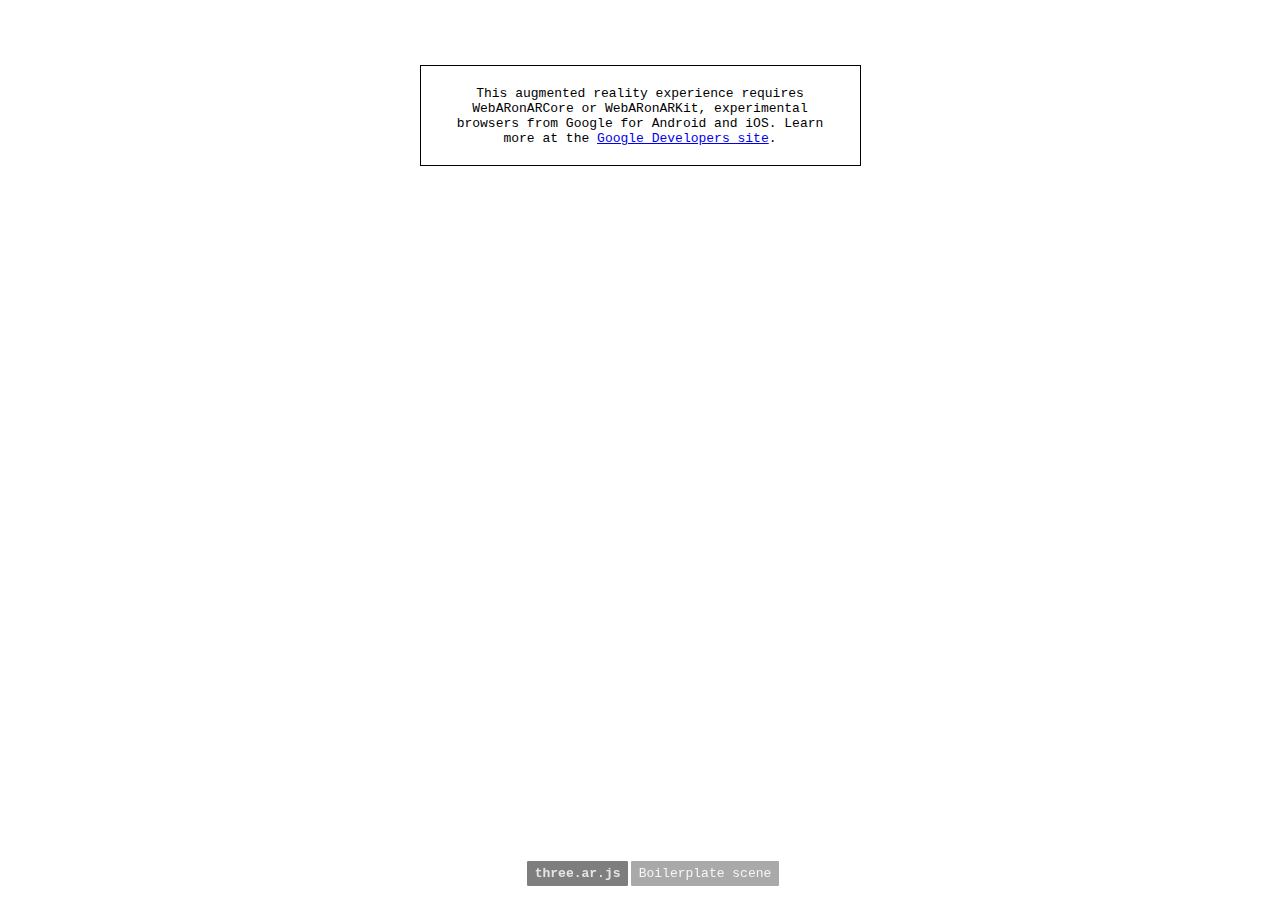
<file: threear/examples/boilerplate.html>
<!--
/*
 * Copyright 2017 Google Inc. All Rights Reserved.
 * Licensed under the Apache License, Version 2.0 (the "License");
 * you may not use this file except in compliance with the License.
 * You may obtain a copy of the License at
 *
 *     http://www.apache.org/licenses/LICENSE-2.0
 *
 * Unless required by applicable law or agreed to in writing, software
 * distributed under the License is distributed on an "AS IS" BASIS,
 * WITHOUT WARRANTIES OR CONDITIONS OF ANY KIND, either express or implied.
 * See the License for the specific language governing permissions and
 * limitations under the License.
 */
-->
<!DOCTYPE html>
<html lang="en">
<head>
  <title>three.ar.js - Boilerplate</title>
  <meta charset="utf-8">
  <meta name="viewport" content="width=device-width, user-scalable=no,
  minimum-scale=1.0, maximum-scale=1.0">
  <style>
    body {
      font-family: monospace;
      margin: 0;
      overflow: hidden;
      position: fixed;
      width: 100%;
      height: 100vh;
      -webkit-user-select: none;
      user-select: none;
    }
    #info {
      position: absolute;
      left: 50%;
      bottom: 0;
      transform: translate(-50%, 0);
      margin: 1em;
      z-index: 10;
      display: block;
      width: 100%;
      line-height: 2em;
      text-align: center;
    }
    #info a, #info .title {
      padding: 0.4em 0.6em;
      border-radius: 0.1em;
    }
    #info a {
      color: rgba(255, 255, 255, 0.8);
      background-color: rgba(40, 40, 40, 0.6);
      font-weight: bold;
      text-decoration: none;
    }
    .title {
      color: rgba(255, 255, 255, 0.9);
      background-color: rgba(40, 40, 40, 0.4);
      margin-left: 0.2em;
    }
    canvas {
      position: absolute;
      top: 0;
      left: 0;
    }
  </style>
</head>
<body>
<div id="info">
    <a href="https://github.com/google-ar/three.ar.js">three.ar.js</a><span class="title">Boilerplate scene</span>
</div>
<script src="../third_party/three.js/three.js"></script>
<script src="../third_party/three.js/VRControls.js"></script>
<script src="../dist/three.ar.js"></script>
<script>

var vrDisplay, vrControls, arView;
var canvas, camera, scene, renderer;
var BOX_DISTANCE = 1.5;
var BOX_SIZE = 0.25;
var BOX_QUANTITY = 6;
var boxesAdded = false;

/**
 * Use the `getARDisplay()` utility to leverage the WebVR API
 * to see if there are any AR-capable WebVR VRDisplays. Returns
 * a valid display if found. Otherwise, display the unsupported
 * browser message.
 */
THREE.ARUtils.getARDisplay().then(function (display) {
  if (display) {
    vrDisplay = display;
    init();
  } else {
    THREE.ARUtils.displayUnsupportedMessage();
  }
});

function init() {
  // Setup the three.js rendering environment
  renderer = new THREE.WebGLRenderer({ alpha: true });
  renderer.setPixelRatio(window.devicePixelRatio);
  renderer.setSize(window.innerWidth, window.innerHeight);
  renderer.autoClear = false;
  canvas = renderer.domElement;
  document.body.appendChild(canvas);
  scene = new THREE.Scene();

  // Creating the ARView, which is the object that handles
  // the rendering of the camera stream behind the three.js
  // scene
  arView = new THREE.ARView(vrDisplay, renderer);

  // The ARPerspectiveCamera is very similar to THREE.PerspectiveCamera,
  // except when using an AR-capable browser, the camera uses
  // the projection matrix provided from the device, so that the
  // perspective camera's depth planes and field of view matches
  // the physical camera on the device.
  camera = new THREE.ARPerspectiveCamera(
    vrDisplay,
    60,
    window.innerWidth / window.innerHeight,
    vrDisplay.depthNear,
    vrDisplay.depthFar
  );

  // VRControls is a utility from three.js that applies the device's
  // orientation/position to the perspective camera, keeping our
  // real world and virtual world in sync.
  vrControls = new THREE.VRControls(camera);

  // Bind our event handlers
  window.addEventListener('resize', onWindowResize, false);

  // Kick off the render loop!
  update();
}

/**
 * The render loop, called once per frame. Handles updating
 * our scene and rendering.
 */
function update() {
  // Clears color from the frame before rendering the camera (arView) or scene.
  renderer.clearColor();

  // Render the device's camera stream on screen first of all.
  // It allows to get the right pose synchronized with the right frame.
  arView.render();

  // Update our camera projection matrix in the event that
  // the near or far planes have updated
  camera.updateProjectionMatrix();

  // Update our perspective camera's positioning
  vrControls.update();

  // If we have not added boxes yet, and we have positional
  // information applied to our camera (it can take a few seconds),
  // and the camera's Y position is not undefined or 0, create boxes
  if (!boxesAdded && !camera.position.y) {
    addBoxes();
  }

  // Render our three.js virtual scene
  renderer.clearDepth();
  renderer.render(scene, camera);

  // Kick off the requestAnimationFrame to call this function
  // on the next frame
  requestAnimationFrame(update);
}

/**
 * On window resize, update the perspective camera's aspect ratio,
 * and call `updateProjectionMatrix` so that we can get the latest
 * projection matrix provided from the device
 */
function onWindowResize () {
  camera.aspect = window.innerWidth / window.innerHeight;
  camera.updateProjectionMatrix();
  renderer.setSize(window.innerWidth, window.innerHeight);
}

/**
 * Once we have position information applied to our camera,
 * create some boxes at the same height as the camera
 */
function addBoxes () {
  // Create some cubes around the origin point
  for (var i = 0; i < BOX_QUANTITY; i++) {
    var angle = Math.PI * 2 * (i / BOX_QUANTITY);
    var geometry = new THREE.BoxGeometry(BOX_SIZE, BOX_SIZE, BOX_SIZE);
    var material = new THREE.MeshNormalMaterial();
    var cube = new THREE.Mesh(geometry, material);
    cube.position.set(Math.cos(angle) * BOX_DISTANCE, camera.position.y - 0.25, Math.sin(angle) * BOX_DISTANCE);
    scene.add(cube);
  }

  // Flip this switch so that we only perform this once
  boxesAdded = true;
}
</script>
</body>
</html>
</file>
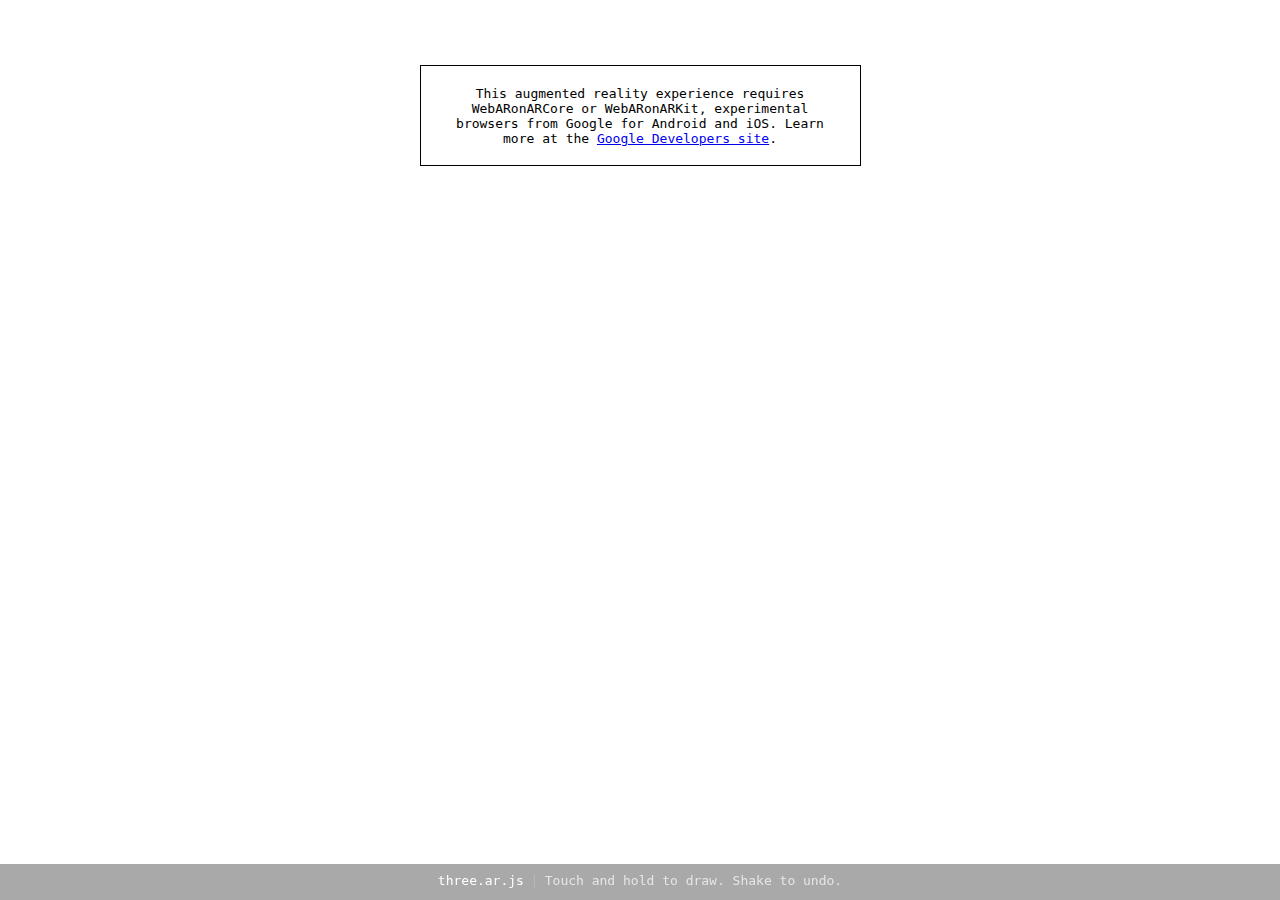
<file: threear/examples/graffiti.html>
<!--
/*
 * Copyright 2017 Google Inc. All Rights Reserved.
 * Licensed under the Apache License, Version 2.0 (the "License");
 * you may not use this file except in compliance with the License.
 * You may obtain a copy of the License at
 *
 *     http://www.apache.org/licenses/LICENSE-2.0
 *
 * Unless required by applicable law or agreed to in writing, software
 * distributed under the License is distributed on an "AS IS" BASIS,
 * WITHOUT WARRANTIES OR CONDITIONS OF ANY KIND, either express or implied.
 * See the License for the specific language governing permissions and
 * limitations under the License.
 */
-->
<!DOCTYPE html>
<html lang="en">
<head>
  <title>three.ar.js - Graffiti</title>
  <meta charset="utf-8">
  <meta name="viewport" content="width=device-width, user-scalable=no,
  minimum-scale=1.0, maximum-scale=1.0">
  <style>
    body {
      font-family: monospace;
      margin: 0;
      overflow: hidden;
      position: fixed;
      width: 100%;
      height: 100vh;
      -webkit-user-select: none;
      user-select: none;
    }
    #info {
      background-color: rgba(40, 40, 40, 0.4);
      bottom: 0;
      box-sizing: border-box;
      color: rgba(255, 255, 255, 0.7);
      left: 50%;
      line-height: 1.3em;
      padding: 0.75em;
      position: absolute;
      text-align: center;
      transform: translate(-50%, 0);
      width: 100%;
      z-index: 10;
    }
    .divider {
      color: rgba(255, 255, 255, 0.2);
      padding: 0 0.5em;
    }
    #info a {
      text-decoration: none;
      color: white;
    }
    canvas {
      position: absolute;
      top: 0;
      left: 0;
    }
  </style>
</head>
<body>
<div id="info">
    <a href="https://github.com/google-ar/three.ar.js">three.ar.js</a><span class="divider">|</span>Touch and hold to draw. Shake to undo.
</div>
<script src="../third_party/three.js/three.js"></script>
<script src="../third_party/three.js/VRControls.js"></script>
<script src="../dist/three.ar.js"></script>
<script id="fragmentShader" type="shader">
precision mediump float;
precision mediump int;

varying vec3 vPosition;
varying vec3 vNormal;
varying vec2 vUv;
varying vec3 vVelocity;

void main()	{
  vec2 uv = vUv;
  uv *= 2.0;
  uv -= 1.0;
  float aa = 1.0 - abs( uv.y );
  aa = smoothstep( 0.0, 0.05, aa );
  gl_FragColor = vec4( vNormal, aa );
}
</script>
<script id="vertexShader" type="shader">
  uniform mat4 modelViewMatrix;
  uniform mat4 projectionMatrix;
  uniform mat3 normalMatrix;

  attribute vec3 position;
  attribute vec3 normal;
  attribute vec2 uv;
  attribute vec3 velocity;

  varying vec3 vPosition;
  varying vec3 vNormal;
  varying vec2 vUv;
  varying vec3 vVelocity;

  void main()
  {
      vPosition = position;
      vNormal = normal;
      vUv = uv;
      vVelocity = velocity;
      gl_Position = projectionMatrix * modelViewMatrix * vec4(position, 1.0);
  }

</script>
<script>

var vrDisplay;
var vrControls;
var arView;

var canvas;
var camera;
var scene;
var renderer;

// Drawing constants.
var MINIMIM_POINT_DISTANCE = 0.001;
var MINIMUM_STROKE_POINTS = 2;
var MINIMUM_BRUSH_POINTS = 2;

var STROKE_DISTANCE = 0.1;
var STROKE_WIDTH_EASING = 0.05;
var STROKE_WIDTH_MINIMUM = 0.00125;
var STROKE_WIDTH_MAXIMUM = 0.1;
var STROKE_WIDTH_MODIFIER = 1.25;

var STROKE_POSITION_EASING = 0.5;
var STROKE_VELOCITY_EASING = 0.5;
var STROKE_ORTHOGONAL_EASING = 0.5;
var STROKE_NORMAL_EASING = 0.95;
var STROKE_NORMAL_QUAT_EASING = 0.5;

var MINIMIM_ERASE_ENERGY = 0.005;
var MINIMIM_ERASE_ENERGY_FRAMES = 15;

// Setup drawing variables.
var drawing = false;
var stroke = [];
var strokes = [];
var strokeIndex = 0;

var brush;
var brushStroke = [];

var drawMaterial = new THREE.RawShaderMaterial({
  vertexShader: document.getElementById( 'vertexShader' ).textContent,
  fragmentShader: document.getElementById( 'fragmentShader' ).textContent,
  side: THREE.DoubleSide,
  transparent: true
});

/**
 * Use the `getARDisplay()` utility to leverage the WebVR API
 * to see if there are any AR-capable WebVR VRDisplays. Returns
 * a valid display if found. Otherwise, display the unsupported
 * browser message.
 */
THREE.ARUtils.getARDisplay().then(function (display) {
  if (display) {
    vrDisplay = display;
    init();
  } else {
    THREE.ARUtils.displayUnsupportedMessage();
  }
});

function init() {
  // Turn on the debugging panel
  //var arDebug = new THREE.ARDebug(vrDisplay);
  //document.body.appendChild(arDebug.getElement());

  // Setup the three.js rendering environment
  renderer = new THREE.WebGLRenderer({ alpha: true });
  renderer.setPixelRatio(window.devicePixelRatio);
  renderer.setSize(window.innerWidth, window.innerHeight);
  renderer.autoClear = false;
  canvas = renderer.domElement;
  document.body.appendChild(canvas);
  scene = new THREE.Scene();

  // Creating the ARView, which is the object that handles
  // the rendering of the camera stream behind the three.js
  // scene
  arView = new THREE.ARView(vrDisplay, renderer);

  // The ARPerspectiveCamera is very similar to THREE.PerspectiveCamera,
  // except when using an AR-capable browser, the camera uses
  // the projection matrix provided from the device, so that the
  // perspective camera's depth planes and field of view matches
  // the physical camera on the device.
  camera = new THREE.ARPerspectiveCamera(vrDisplay, 60, window.innerWidth / window.innerHeight, 0.01, 100);

  // VRControls is a utility from three.js that applies the device's
  // orientation/position to the perspective camera, keeping our
  // real world and virtual world in sync.
  vrControls = new THREE.VRControls(camera);

  // Bind our event handlers
  window.addEventListener('resize', onWindowResize, false);

  // Start drawing when the user touches the screen.
  renderer.domElement.addEventListener('touchstart', function(event) {
    drawing = true;
  });

  // Stop the current draw stroke when the user finishes the touch.
  renderer.domElement.addEventListener('touchend', function(event) {
    drawing = false;
    stroke.length = 0;
    strokeIndex += 1;
  });

  update();
}

// Get a point in front of the device to use as the drawing location.
// Pass in a THREE.Vector3 to be populated with data to avoid creating garbage.
// This strange function structure is a way of avoiding creating garbage while
// generating the rotated forward vector.
var getDrawPoint = (function() {
  // Setup a basic forward vector (scaled down so it's not so far away).
  var forward = new THREE.Vector3(0, 0, -1).multiplyScalar(STROKE_DISTANCE);

  // Create a scratch vector for generating the rotated forward vector.
  var rotatedForward = new THREE.Vector3();
  return function(out) {
    // Start with the camera position, which is equivalent to device pose.
    out.copy(camera.position);

    // Rotate the forward vector by the pose orientation.
    rotatedForward.copy(forward);
    rotatedForward.applyQuaternion(camera.quaternion);
    out.add(rotatedForward);
  }
})();


// Basic physics parameters to help smooth out input data for nicer
// brsuh strokes
var strokeWidth = STROKE_WIDTH_MINIMUM;

var position = new THREE.Vector3();
var previousPosition = new THREE.Vector3();

var normalQuat = new THREE.Quaternion();
var previousNormalQuat = new THREE.Quaternion();

var normal = new THREE.Vector3(0, 0, 1);
var previousNormal = new THREE.Vector3(0, 0, 1);

var velocity = new THREE.Vector3();
var previousVelocity = new THREE.Vector3();

var acceleration = new THREE.Vector3();
// An array to keep track of the past accelerations
var accelerationArray = [];

/**
 * This function returns an object that represents a point in the stroke.
 * The position, normal, velocity and width values are used to help calculate
 * how the stroke will look. They are set by the physics values being
 * calculated every frame inside the updatePhysics function
 */
function getStroke()
{
  return {
    position: new THREE.Vector3(position.x, position.y, position.z),
    normal: new THREE.Vector3(normal.x, normal.y, normal.z),
    velocity: new THREE.Vector3(velocity.x, velocity.y, velocity.z),
    width: strokeWidth
  };
}

/**
 * This function is called when the user touches down and starts to draw
 * a stroke
 */
function processDraw() {
  // Add the draw point to the current stroke.
  stroke.push(getStroke());

  // Check to see if you have enough points (2) to start drawing a stroke
  if(stroke.length < MINIMUM_STROKE_POINTS) {
    return;
  }

  // Get the last two points in the stroke
  var s0 = stroke[stroke.length - 2];
  var s1 = stroke[stroke.length - 1];

  // Check if the distance between the last two points is bigger
  // than a set amount, this avoids tiny strips in the brush stroke
  if(s0.position.distanceTo(s1.position) < MINIMIM_POINT_DISTANCE) {
    stroke.pop();
    return;
  }

  // Remove the old stroke from the scene so we can regenerate the stroke.
  if (strokes[strokeIndex]) {
    scene.remove(strokes[strokeIndex]);
  }

  // Generate a new stroke and cache it in our array of strokes
  strokes[strokeIndex] = generateStroke(stroke);

  // Add the stroke to the threejs scene for rendering
  scene.add(strokes[strokeIndex]);
}

/**
 * This function is responsible for constantly rendering a brush reticle
 * when the user is not touching down on the screen. This helps to pre-
 * visualize the dynamics of the brush (color, stroke width, etc)
 */
function processDrawBrush() {
  // Add the draw point to the current stroke.
  brushStroke.push(getStroke());

  // Don't use positions if they aren't far enough away from the previous point.
  if(brushStroke.length < MINIMUM_BRUSH_POINTS) {
    return;
  }

  // Remove the old brush reticle from the scene so we can regenerate it
  if (brush) {
    brushStroke.shift();
    scene.remove(brush);
  }

  // Get the last two points in the stroke
  var b0 = brushStroke[brushStroke.length - 2];
  var b1 = brushStroke[brushStroke.length - 1];

  // Check if the distance between the last two points is bigger
  // than a set amount, this avoids tiny strips in the brush stroke
  if(b0.position.distanceTo(b1.position) < MINIMIM_POINT_DISTANCE) {
    return;
  }

  // Generate a new stroke and sets it to brush reticle
  brush = generateStroke(brushStroke);

  // Add the brush reticle to the threejs scene for rendering
  scene.add(brush);
}

/**
 * This function calculates the positions, normals, uvs and velocities
 * float32Arrays needed to create a buffer geometry so we can render our brush
 * strokes using threejs (WebGL)
 */
function generateStroke(strokeData) {
  // Create Float32Arrays of the proper size to hold vertex information
  // Each stroke is rendered by a triangle strip, thus each stroke point yields
  // two verticies, and each vertex contains three (x, y, z) or two
  // floats (u, v) depending on property.
  var positions = new Float32Array(strokeData.length * 2 * 3);
  var normals = new Float32Array(strokeData.length * 2 * 3);
  var uvs = new Float32Array(strokeData.length * 2 * 2);
  var velocities = new Float32Array(strokeData.length * 2 * 3);

  // Create a Vector3 to cache the vertex offset vector
  var v = new THREE.Vector3();
  // Create a reference to the last stroke point's velocity
  var lastVelocity;
  // Create two Vector3s to cache the positions of the two vertex positions
  // calculated from the origin stroke position and its physics properties
  var p1 = new THREE.Vector3();
  var p2 = new THREE.Vector3();
  // Create a variable to keep track of whether the current stroke point's
  // velocity is in the opposite direction of the last point's velocity
  var flip = false;

  // loop through the stroke points and calculate its two emiited vertex
  // offset positions and set their other properties in the Float32Arrays
  // created above
  for (var i = 0; i < strokeData.length; i++) {
    // Get the current stroke point
    var entry = strokeData[i];

    // Calculate the stroke point's offset by using the cross product of the
    // stroke point's normal and its velocity
    v.crossVectors(entry.normal, entry.velocity);
    // Normalize the vector and scale it by the precalculated stroke width
    v.normalize();
    // This width is based on how fast the user was moving the device when the
    // stroke was drawn
    v.multiplyScalar(entry.width);

    // If this isn't the first point check for a velocity flip, otherwise create
    // a new Vector3
    if( lastVelocity ) {
      // Use the dot product to check whether the current velocity is in the
      // direction as the previous stroke's velocity
      var directionChange = lastVelocity.dot( entry.velocity );
      if( directionChange < 0 ) {
        flip = !flip;
      }
    }
    else {
      lastVelocity = new THREE.Vector3();
    }
    lastVelocity.copy( entry.velocity );

    // this is used to avoid improper drawing of triangles when the user
    // changes direction of a stroke
    if( flip ) {
      p1.addVectors(entry.position, v);
      p2.subVectors(entry.position, v);
    }
    else {
      p1.subVectors(entry.position, v);
      p2.addVectors(entry.position, v);
    }

    // Calculate the offset for the current vertex (i * 2 * 3)
    // Set the positions for the ith and ith + 1 verticies
    var index = i * 2 * 3;
    positions[index] = p1.x;
    positions[index + 1] = p1.y;
    positions[index + 2] = p1.z;
    positions[index + 3] = p2.x;
    positions[index + 4] = p2.y;
    positions[index + 5] = p2.z;

    // Calculate the offset for the current vertex (i * 2 * 3)
    index = i * 2 * 3;
    // Set the normals for the ith and ith + 1 verticies
    normals[index] = entry.normal.x;
    normals[index + 1] = entry.normal.y;
    normals[index + 2] = entry.normal.z;
    normals[index + 3] = entry.normal.x;
    normals[index + 4] = entry.normal.y;
    normals[index + 5] = entry.normal.z;

    // Calculate the offset for the current vertex (i * 2 * 3)
    index = i * 2 * 3;
    // Set the velocities for the ith and ith + 1 verticies
    velocities[index] = entry.velocity.x;
    velocities[index + 1] = entry.velocity.y;
    velocities[index + 2] = entry.velocity.z;
    velocities[index + 3] = entry.velocity.x;
    velocities[index + 4] = entry.velocity.y;
    velocities[index + 5] = entry.velocity.z;


    // Calculate the offset for the current vertex (i * 2 * 3)
    index = i * 2 * 2;
    // Set the uvs for the ith and ith + 1 verticies
    // Each complete stroke has vertex coordinates from (0,0) to (1,1)
    uvs[index] = i / (strokeData.length - 1);
    uvs[index + 1] = 0;
    uvs[index + 2] = i / (strokeData.length - 1);
    uvs[index + 3] = 1;
  }

  // Create a Threejs BufferGeometry
  var geometry = new THREE.BufferGeometry();
  function disposeArray() { this.array = null; }
  // Add attributes to the buffer geometry using the Float32Arrays created
  // above. This will tell our shader pipeline information about each vertex
  // so we can create all types of dynamic strokes & paints
  geometry.addAttribute('position', new THREE.BufferAttribute(positions, 3).onUpload(disposeArray));
  geometry.addAttribute('normal', new THREE.BufferAttribute(normals, 3).onUpload(disposeArray));
  geometry.addAttribute('uv', new THREE.BufferAttribute(uvs, 2).onUpload(disposeArray));
  geometry.addAttribute('velocity', new THREE.BufferAttribute(velocities, 3).onUpload(disposeArray));
  geometry.computeBoundingSphere();

  // Create a Threejs mesh and set its draw mode to triangle strips
  var mesh = new THREE.Mesh(geometry, drawMaterial);
  mesh.drawMode = THREE.TriangleStripDrawMode;
  return mesh;
}

/**
 * Small utility function to sum the last n frames of acceleration to see if
 * the device was shaken. If the device was shaken, then the last stroke is
 * erased.
 */
function checkForShake()
{
  //Calculate the current acceleration's magnitude and add it to the
  // acceleration array
  accelerationArray.push(acceleration.length());
  var len = accelerationArray.length;
  // if the accelerationArray has enough frames to calculate whether the user
  // has shaken the device, then check for a shake
  if(len > MINIMIM_ERASE_ENERGY_FRAMES) {
    // Sum the "energy" total by looping through the accelerationArray values
    var energy = 0;
    for(var i = 0; i < len; i++) {
      energy += accelerationArray[i];
    }
    // Check to see if the total energy is greate than a preset amount
    // this amount was calculated via user testing different shake thresholds
    if(energy > MINIMIM_ERASE_ENERGY * MINIMIM_ERASE_ENERGY_FRAMES) {
      // If a shake was detected, clear the accelerationArray so we don't get
      // multiple shakes in a small time frame
      accelerationArray.length = 0;
      // This is the action that happens when the user shakes the device, the
      // app clears or removes the last stroke
      clearLastStroke();
    }
    else {
      // If the energy wasn't high enough pop off the oldest acceleration value
      accelerationArray.shift();
    }
  }
}


/**
 * Clears all the strokes and essentially lets the user start over
 */
function clearStrokes()
{
  // If the user if currently drawing, stop
  drawing = false;
  // Clear the current stroke array
  stroke.length = 0;
  // Reset the current stroke index
  strokeIndex = 0;

  // Remove all the threejs mesh strokes from the scene
  var len = strokes.length;
  for( var i = 0; i < len; i++ ) {
    scene.remove(strokes[i]);
  }
}

/**
 * Clears the last stroke, acts essentially as an UNDO
 */
function clearLastStroke()
{
  // If the user if currently drawing, stop, and remove the stroke
  if( drawing ) {
    drawing = false;
    scene.remove(strokes[strokeIndex]);
    stroke.length = 0;
  }
  // Also remove the last drawn stroke
  strokeIndex -= 1;
  scene.remove(strokes[strokeIndex]);
}

/**
 * update physics function, called once per frame. Handles updating and
 * smoothing out rough input data from AR Session
 */
function updatePhysics()
{
  // Cache previous positions & normals
  previousPosition.copy(position);
  previousNormal.copy(normal);
  previousNormalQuat.copy(normalQuat);
  previousVelocity.copy(velocity);

  // Update Drawing Stroke Position
  getDrawPoint(position);
  position.lerpVectors(previousPosition, position, STROKE_POSITION_EASING);

  normalQuat.slerp(camera.quaternion, STROKE_NORMAL_QUAT_EASING);

  // Update Drawing Stroke Normal
  normal.set(0, 0, 1);
  normal.applyQuaternion(normalQuat);
  normal.normalize();
  normal.lerpVectors(previousNormal, normal, STROKE_NORMAL_EASING);

  // Update velocity
  velocity.subVectors(position, previousPosition);
  velocity.lerpVectors(previousVelocity, velocity, STROKE_VELOCITY_EASING);

  // Update acceleration
  acceleration.subVectors(velocity, previousVelocity);

  // Update Drawing Stroke Width
  strokeWidth = THREE.Math.lerp(strokeWidth, velocity.length() * STROKE_WIDTH_MODIFIER, STROKE_WIDTH_EASING);
  strokeWidth = Math.min( Math.max( strokeWidth, STROKE_WIDTH_MINIMUM ), STROKE_WIDTH_MAXIMUM );
}

/**
 * The render loop, called once per frame. Handles updating
 * our scene and rendering.
 */
function update() {
  // Clears color from the frame before rendering the camera (arView) or scene.
  renderer.clearColor();

  // Render the device's camera stream on screen first of all.
  // It allows to get the right pose synchronized with the right frame.
  arView.render();

  // Update our camera projection matrix in the event that
  // the near or far planes have updated
  camera.updateProjectionMatrix();

  // Update our perspective camera's positioning
  vrControls.update();

  // Update Brush Physics
  updatePhysics();

  // Check for shake to undo functionality
  checkForShake();

  // Update the current graffiti stroke.
  if (drawing) {
    processDraw();
  }
  // Uncomment to draw brush reticle
  // processDrawBrush();

  // Render our three.js virtual scene
  renderer.clearDepth();
  renderer.render(scene, camera);

  // Kick off the requestAnimationFrame to call this function
  // on the next frame
  requestAnimationFrame(update);
}

/**
 * On window resize, update the perspective camera's aspect ratio,
 * and call `updateProjectionMatrix` so that we can get the latest
 * projection matrix provided from the device
 */
function onWindowResize () {
  camera.aspect = window.innerWidth / window.innerHeight;
  camera.updateProjectionMatrix();
  renderer.setSize(window.innerWidth, window.innerHeight);
}

</script>
</body>
</html>
</file>
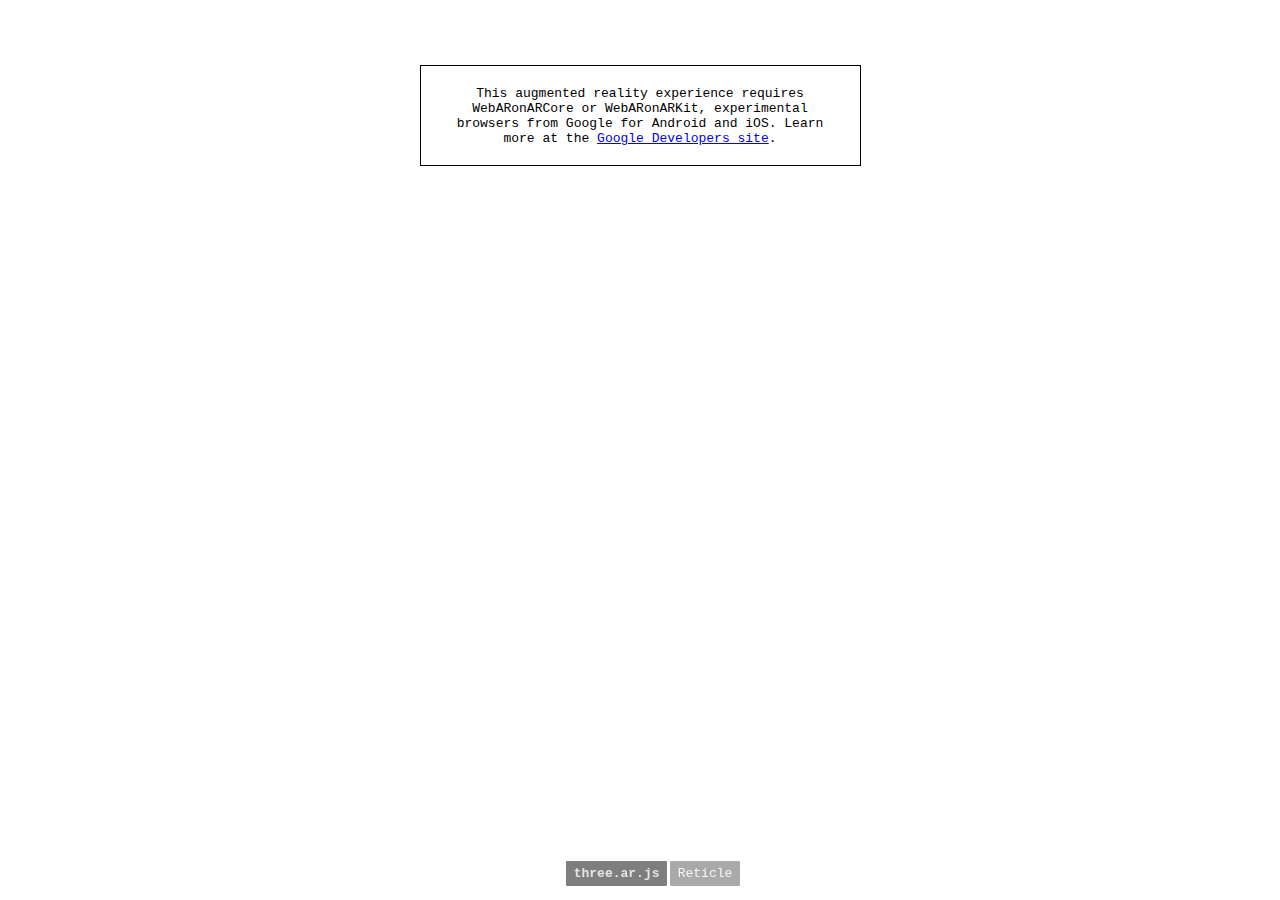
<file: threear/examples/reticle.html>
<!--
/*
 * Copyright 2017 Google Inc. All Rights Reserved.
 * Licensed under the Apache License, Version 2.0 (the "License");
 * you may not use this file except in compliance with the License.
 * You may obtain a copy of the License at
 *
 *     http://www.apache.org/licenses/LICENSE-2.0
 *
 * Unless required by applicable law or agreed to in writing, software
 * distributed under the License is distributed on an "AS IS" BASIS,
 * WITHOUT WARRANTIES OR CONDITIONS OF ANY KIND, either express or implied.
 * See the License for the specific language governing permissions and
 * limitations under the License.
 */
-->
<!DOCTYPE html>
<html lang="en">
<head>
  <title>three.ar.js - Reticle</title>
  <meta charset="utf-8">
  <meta name="viewport" content="width=device-width, user-scalable=no,
  minimum-scale=1.0, maximum-scale=1.0">
  <style>
    body {
      font-family: monospace;
      margin: 0;
      overflow: hidden;
      position: fixed;
      width: 100%;
      height: 100vh;
      -webkit-user-select: none;
      user-select: none;
    }
    #info {
      position: absolute;
      left: 50%;
      bottom: 0;
      transform: translate(-50%, 0);
      margin: 1em;
      z-index: 10;
      display: block;
      width: 100%;
      line-height: 2em;
      text-align: center;
    }
    #info a, #info .title {
      padding: 0.4em 0.6em;
      border-radius: 0.1em;
    }
    #info a {
      color: rgba(255, 255, 255, 0.8);
      background-color: rgba(40, 40, 40, 0.6);
      font-weight: bold;
      text-decoration: none;
    }
    .title {
      color: rgba(255, 255, 255, 0.9);
      background-color: rgba(40, 40, 40, 0.4);
      margin-left: 0.2em;
    }
    canvas {
      position: absolute;
      top: 0;
      left: 0;
    }
  </style>
</head>
<body>
<div id="info">
    <a href="https://github.com/google-ar/three.ar.js">three.ar.js</a><span class="title">Reticle</span>
</div>
<script src="../third_party/three.js/three.js"></script>
<script src="../third_party/three.js/VRControls.js"></script>
<script src="../dist/three.ar.js"></script>
<script>

var vrDisplay;
var vrControls;
var arView;

var canvas;
var camera;
var scene;
var renderer;

var reticle;

/**
 * Use the `getARDisplay()` utility to leverage the WebVR API
 * to see if there are any AR-capable WebVR VRDisplays. Returns
 * a valid display if found. Otherwise, display the unsupported
 * browser message.
 */
THREE.ARUtils.getARDisplay().then(function (display) {
  if (display) {
    vrDisplay = display;
    init();
  } else {
    THREE.ARUtils.displayUnsupportedMessage();
  }
});

function init() {
  // Turn on the debugging panel
  var arDebug = new THREE.ARDebug(vrDisplay);
  document.body.appendChild(arDebug.getElement());

  // Setup the three.js rendering environment
  renderer = new THREE.WebGLRenderer({ alpha: true });
  renderer.setPixelRatio(window.devicePixelRatio);
  renderer.setSize(window.innerWidth, window.innerHeight);
  renderer.autoClear = false;
  canvas = renderer.domElement;
  document.body.appendChild(canvas);
  scene = new THREE.Scene();

  // Creating the ARView, which is the object that handles
  // the rendering of the camera stream behind the three.js
  // scene
  arView = new THREE.ARView(vrDisplay, renderer);

  // The ARPerspectiveCamera is very similar to THREE.PerspectiveCamera,
  // except when using an AR-capable browser, the camera uses
  // the projection matrix provided from the device, so that the
  // perspective camera's depth planes and field of view matches
  // the physical camera on the device.
  camera = new THREE.ARPerspectiveCamera(vrDisplay, 60, window.innerWidth / window.innerHeight, 0.01, 100);

  // Create our ARReticle, which will continuously fire `hitTest` to trace
  // the detected surfaces
  reticle = new THREE.ARReticle(vrDisplay,
                                0.03, // innerRadius
                                0.04, // outerRadius
                                0xff0077, // color
                                0.25); // easing
  scene.add(reticle);

  // VRControls is a utility from three.js that applies the device's
  // orientation/position to the perspective camera, keeping our
  // real world and virtual world in sync.
  vrControls = new THREE.VRControls(camera);

  // Bind our event handlers
  window.addEventListener('resize', onWindowResize, false);

  update();
}

/**
 * The render loop, called once per frame. Handles updating
 * our scene and rendering.
 */
function update() {
  // Clears color from the frame before rendering the camera (arView) or scene.
  renderer.clearColor();
  
  // Render the device's camera stream on screen first of all.
  // It allows to get the right pose synchronized with the right frame.
  arView.render();

  // Update our camera projection matrix in the event that
  // the near or far planes have updated
  camera.updateProjectionMatrix();

  // Update our ARReticle's position, and provide normalized
  // screen coordinates to send the hit test -- in this case, (0.5, 0.5)
  // is the middle of our screen
  reticle.update(0.5, 0.5);

  // Update our perspective camera's positioning
  vrControls.update();

  // Render our three.js virtual scene
  renderer.clearDepth();
  renderer.render(scene, camera);

  // Kick off the requestAnimationFrame to call this function
  // on the next frame
  requestAnimationFrame(update);
}

/**
 * On window resize, update the perspective camera's aspect ratio,
 * and call `updateProjectionMatrix` so that we can get the latest
 * projection matrix provided from the device
 */
function onWindowResize () {
  camera.aspect = window.innerWidth / window.innerHeight;
  camera.updateProjectionMatrix();
  renderer.setSize(window.innerWidth, window.innerHeight);
}
</script>
</body>
</html>
</file>
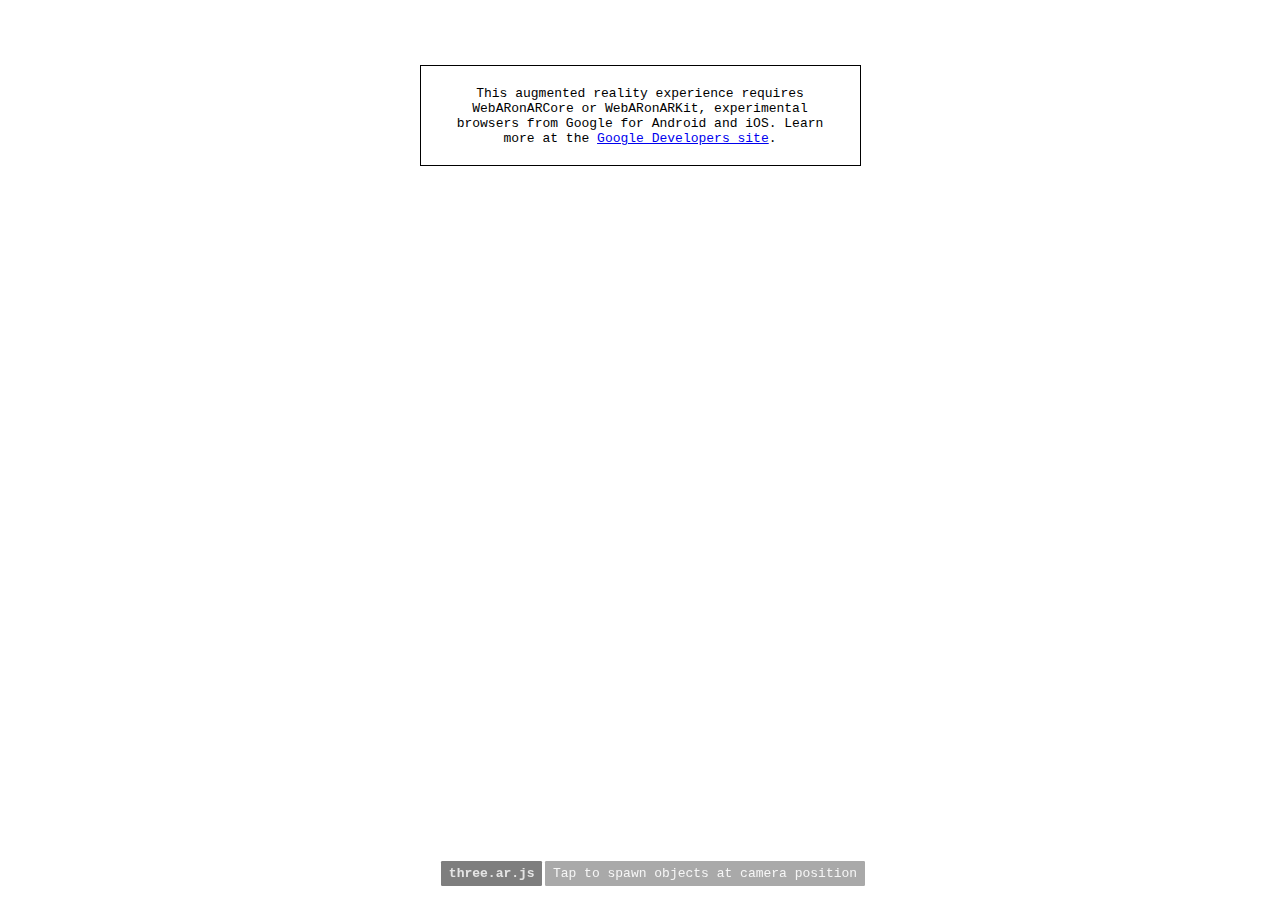
<file: threear/examples/spawn-at-camera.html>
<!--
/*
 * Copyright 2017 Google Inc. All Rights Reserved.
 * Licensed under the Apache License, Version 2.0 (the "License");
 * you may not use this file except in compliance with the License.
 * You may obtain a copy of the License at
 *
 *     http://www.apache.org/licenses/LICENSE-2.0
 *
 * Unless required by applicable law or agreed to in writing, software
 * distributed under the License is distributed on an "AS IS" BASIS,
 * WITHOUT WARRANTIES OR CONDITIONS OF ANY KIND, either express or implied.
 * See the License for the specific language governing permissions and
 * limitations under the License.
 */
-->
<!DOCTYPE html>
<html lang="en">
<head>
  <title>three.ar.js - Spawn At Camera</title>
  <meta charset="utf-8">
  <meta name="viewport" content="width=device-width, user-scalable=no,
  minimum-scale=1.0, maximum-scale=1.0">
  <style>
    body {
      font-family: monospace;
      margin: 0;
      overflow: hidden;
      position: fixed;
      width: 100%;
      height: 100vh;
      -webkit-user-select: none;
      user-select: none;
    }
    #info {
      position: absolute;
      left: 50%;
      bottom: 0;
      transform: translate(-50%, 0);
      margin: 1em;
      z-index: 10;
      display: block;
      width: 100%;
      line-height: 2em;
      text-align: center;
    }
    #info a, #info .title {
      padding: 0.4em 0.6em;
      border-radius: 0.1em;
    }
    #info a {
      color: rgba(255, 255, 255, 0.8);
      background-color: rgba(40, 40, 40, 0.6);
      font-weight: bold;
      text-decoration: none;
    }
    .title {
      color: rgba(255, 255, 255, 0.9);
      background-color: rgba(40, 40, 40, 0.4);
      margin-left: 0.2em;
    }
    canvas {
      position: absolute;
      top: 0;
      left: 0;
    }
  </style>
</head>
<body>
<div id="info">
    <a href="https://github.com/google-ar/three.ar.js">three.ar.js</a><span class="title">Tap to spawn objects at camera position</span>
</div>
<script src="../third_party/three.js/three.js"></script>
<script src="../third_party/three.js/VRControls.js"></script>
<script src="../dist/three.ar.js"></script>
<script>

var vrDisplay;
var vrFrameData;
var vrControls;
var arView;

var canvas;
var camera;
var scene;
var renderer;
var cube;

var colors = [
  new THREE.Color( 0xffffff ),
  new THREE.Color( 0xffff00 ),
  new THREE.Color( 0xff00ff ),
  new THREE.Color( 0xff0000 ),
  new THREE.Color( 0x00ffff ),
  new THREE.Color( 0x00ff00 ),
  new THREE.Color( 0x0000ff ),
  new THREE.Color( 0x000000 )
];

/**
 * Use the `getARDisplay()` utility to leverage the WebVR API
 * to see if there are any AR-capable WebVR VRDisplays. Returns
 * a valid display if found. Otherwise, display the unsupported
 * browser message.
 */
THREE.ARUtils.getARDisplay().then(function (display) {
  if (display) {
    vrFrameData = new VRFrameData();
    vrDisplay = display;
    init();
  } else {
    THREE.ARUtils.displayUnsupportedMessage();
  }
});

function init() {
  // Turn on the debugging panel
  var arDebug = new THREE.ARDebug(vrDisplay);
  document.body.appendChild(arDebug.getElement());

  // Setup the three.js rendering environment
  renderer = new THREE.WebGLRenderer({ alpha: true });
  renderer.setPixelRatio(window.devicePixelRatio);
  console.log('setRenderer size', window.innerWidth, window.innerHeight);
  renderer.setSize(window.innerWidth, window.innerHeight);
  renderer.autoClear = false;
  canvas = renderer.domElement;
  document.body.appendChild(canvas);
  scene = new THREE.Scene();

  // Creating the ARView, which is the object that handles
  // the rendering of the camera stream behind the three.js
  // scene
  arView = new THREE.ARView(vrDisplay, renderer);

  // The ARPerspectiveCamera is very similar to THREE.PerspectiveCamera,
  // except when using an AR-capable browser, the camera uses
  // the projection matrix provided from the device, so that the
  // perspective camera's depth planes and field of view matches
  // the physical camera on the device.
  camera = new THREE.ARPerspectiveCamera(
    vrDisplay,
    60,
    window.innerWidth / window.innerHeight,
    vrDisplay.depthNear,
    vrDisplay.depthFar
  );

  // VRControls is a utility from three.js that applies the device's
  // orientation/position to the perspective camera, keeping our
  // real world and virtual world in sync.
  vrControls = new THREE.VRControls(camera);

  // Create the cube geometry that we'll copy and place in the
  // scene when the user clicks the screen
  var geometry = new THREE.BoxGeometry( 0.05, 0.05, 0.05 );
  var faceIndices = ['a', 'b', 'c'];
  for (var i = 0; i < geometry.faces.length; i++) {
    var f  = geometry.faces[i];
    for (var j = 0; j < 3; j++) {
      var vertexIndex = f[faceIndices[ j ]];
      f.vertexColors[j] = colors[vertexIndex];
    }
  }
  var material = new THREE.MeshBasicMaterial({ vertexColors: THREE.VertexColors });
  cube = new THREE.Mesh(geometry, material);

  // Bind our event handlers
  window.addEventListener('resize', onWindowResize, false);
  canvas.addEventListener('touchstart', onClick, false);

  // Kick off the render loop!
  update();
}

/**
 * The render loop, called once per frame. Handles updating
 * our scene and rendering.
 */
function update() {
  // Clears color from the frame before rendering the camera (arView) or scene.
  renderer.clearColor();
  
  // Render the device's camera stream on screen first of all.
  // It allows to get the right pose synchronized with the right frame.
  arView.render();

  // Update our camera projection matrix in the event that
  // the near or far planes have updated
  camera.updateProjectionMatrix();

  // From the WebVR API, populate `vrFrameData` with
  // updated information for the frame
  vrDisplay.getFrameData(vrFrameData);

  // Update our perspective camera's positioning
  vrControls.update();

  // Render our three.js virtual scene
  renderer.clearDepth();
  renderer.render(scene, camera);

  // Kick off the requestAnimationFrame to call this function
  // on the next frame
  requestAnimationFrame(update);
}

/**
 * On window resize, update the perspective camera's aspect ratio,
 * and call `updateProjectionMatrix` so that we can get the latest
 * projection matrix provided from the device
 */
function onWindowResize () {
  console.log('setRenderer size', window.innerWidth, window.innerHeight);
  camera.aspect = window.innerWidth / window.innerHeight;
  camera.updateProjectionMatrix();
  renderer.setSize(window.innerWidth, window.innerHeight);
}

/**
 * When clicking on the screen, create a cube at the user's
 * current position.
 */
function onClick () {
  // Fetch the pose data from the current frame
  var pose = vrFrameData.pose;

  // Convert the pose orientation and position into
  // THREE.Quaternion and THREE.Vector3 respectively
  var ori = new THREE.Quaternion(
    pose.orientation[0],
    pose.orientation[1],
    pose.orientation[2],
    pose.orientation[3]
  );

  var pos = new THREE.Vector3(
    pose.position[0],
    pose.position[1],
    pose.position[2]
  );

  var dirMtx = new THREE.Matrix4();
  dirMtx.makeRotationFromQuaternion(ori);

  var push = new THREE.Vector3(0, 0, -1.0);
  push.transformDirection(dirMtx);
  pos.addScaledVector(push, 0.125);

  // Clone our cube object and place it at the camera's
  // current position
  var clone = cube.clone();
  scene.add(clone);
  clone.position.copy(pos);
  clone.quaternion.copy(ori);
}
</script>
</body>
</html>
</file>
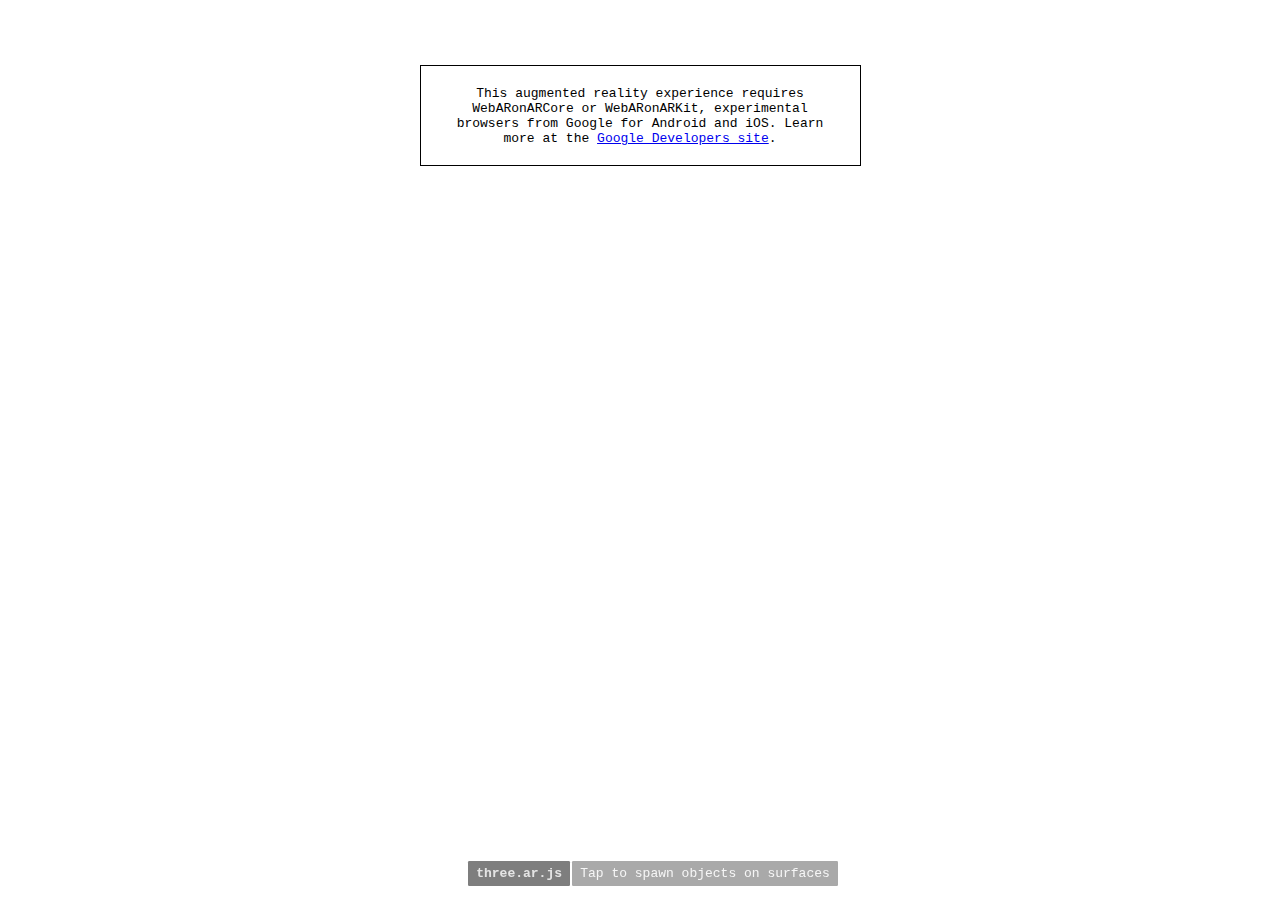
<file: threear/examples/spawn-at-surface.html>
<!--
/*
 * Copyright 2017 Google Inc. All Rights Reserved.
 * Licensed under the Apache License, Version 2.0 (the "License");
 * you may not use this file except in compliance with the License.
 * You may obtain a copy of the License at
 *
 *     http://www.apache.org/licenses/LICENSE-2.0
 *
 * Unless required by applicable law or agreed to in writing, software
 * distributed under the License is distributed on an "AS IS" BASIS,
 * WITHOUT WARRANTIES OR CONDITIONS OF ANY KIND, either express or implied.
 * See the License for the specific language governing permissions and
 * limitations under the License.
 */
-->
<!DOCTYPE html>
<html lang="en">
<head>
  <title>three.ar.js - Spawn at Surface</title>
  <meta charset="utf-8">
  <meta name="viewport" content="width=device-width, user-scalable=no,
  minimum-scale=1.0, maximum-scale=1.0">
  <style>
    body {
      font-family: monospace;
      margin: 0;
      overflow: hidden;
      position: fixed;
      width: 100%;
      height: 100vh;
      -webkit-user-select: none;
      user-select: none;
    }
    #info {
      position: absolute;
      left: 50%;
      bottom: 0;
      transform: translate(-50%, 0);
      margin: 1em;
      z-index: 10;
      display: block;
      width: 100%;
      line-height: 2em;
      text-align: center;
    }
    #info a, #info .title {
      padding: 0.4em 0.6em;
      border-radius: 0.1em;
    }
    #info a {
      color: rgba(255, 255, 255, 0.8);
      background-color: rgba(40, 40, 40, 0.6);
      font-weight: bold;
      text-decoration: none;
    }
    .title {
      color: rgba(255, 255, 255, 0.9);
      background-color: rgba(40, 40, 40, 0.4);
      margin-left: 0.2em;
    }
    canvas {
      position: absolute;
      top: 0;
      left: 0;
    }
  </style>
</head>
<body>
<div id="info">
    <a href="https://github.com/google-ar/three.ar.js">three.ar.js</a><span class="title">Tap to spawn objects on surfaces</span>
</div>
<script src="../third_party/three.js/three.js"></script>
<script src="../third_party/three.js/VRControls.js"></script>
<script src="../dist/three.ar.js"></script>
<script>

var vrDisplay;
var vrControls;
var arView;

var canvas;
var camera;
var scene;
var renderer;
var cube;

var colors = [
  new THREE.Color( 0xffffff ),
  new THREE.Color( 0xffff00 ),
  new THREE.Color( 0xff00ff ),
  new THREE.Color( 0xff0000 ),
  new THREE.Color( 0x00ffff ),
  new THREE.Color( 0x00ff00 ),
  new THREE.Color( 0x0000ff ),
  new THREE.Color( 0x000000 )
];

var BOX_SIZE = 0.2;

/**
 * Use the `getARDisplay()` utility to leverage the WebVR API
 * to see if there are any AR-capable WebVR VRDisplays. Returns
 * a valid display if found. Otherwise, display the unsupported
 * browser message.
 */
THREE.ARUtils.getARDisplay().then(function (display) {
  if (display) {
    vrDisplay = display;
    init();
  } else {
    THREE.ARUtils.displayUnsupportedMessage();
  }
});

function init() {
  // Turn on the debugging panel
  var arDebug = new THREE.ARDebug(vrDisplay);
  document.body.appendChild(arDebug.getElement());

  // Setup the three.js rendering environment
  renderer = new THREE.WebGLRenderer({ alpha: true });
  renderer.setPixelRatio(window.devicePixelRatio);
  renderer.setSize(window.innerWidth, window.innerHeight);
  renderer.autoClear = false;
  canvas = renderer.domElement;
  document.body.appendChild(canvas);
  scene = new THREE.Scene();

  // Creating the ARView, which is the object that handles
  // the rendering of the camera stream behind the three.js
  // scene
  arView = new THREE.ARView(vrDisplay, renderer);

  // The ARPerspectiveCamera is very similar to THREE.PerspectiveCamera,
  // except when using an AR-capable browser, the camera uses
  // the projection matrix provided from the device, so that the
  // perspective camera's depth planes and field of view matches
  // the physical camera on the device.
  camera = new THREE.ARPerspectiveCamera(
    vrDisplay,
    60,
    window.innerWidth / window.innerHeight,
    vrDisplay.depthNear,
    vrDisplay.depthFar
  );

  // VRControls is a utility from three.js that applies the device's
  // orientation/position to the perspective camera, keeping our
  // real world and virtual world in sync.
  vrControls = new THREE.VRControls(camera);

  // Create the cube geometry and add it to the scene. Set the position
  // to (Infinity, Infinity, Infinity) so that it won't appear visible
  // until the first hit is found, and move it there
  var geometry = new THREE.BoxGeometry(BOX_SIZE, BOX_SIZE, BOX_SIZE);
  var faceIndices = ['a', 'b', 'c'];
  for (var i = 0; i < geometry.faces.length; i++) {
    var f  = geometry.faces[i];
    for (var j = 0; j < 3; j++) {
      var vertexIndex = f[faceIndices[ j ]];
      f.vertexColors[j] = colors[vertexIndex];
    }
  }
  // Shift the cube geometry vertices upwards, so that the "pivot" of
  // the cube is at it's base. When the cube is added to the scene,
  // this will help make it appear to be sitting on top of the real-
  // world surface.
  // geometry.applyMatrix( new THREE.Matrix4().setTranslation( 0, BOX_SIZE / 2, 0 ) );
  geometry.translate( 0, BOX_SIZE / 2, 0 );
  var material = new THREE.MeshBasicMaterial({ vertexColors: THREE.VertexColors });
  cube = new THREE.Mesh(geometry, material);

  // Place the cube very far to initialize
  cube.position.set(10000, 10000, 10000);

  scene.add(cube);

  // Bind our event handlers
  window.addEventListener('resize', onWindowResize, false);
  canvas.addEventListener('touchstart', onClick, false);

  // Kick off the render loop!
  update();
}

/**
 * The render loop, called once per frame. Handles updating
 * our scene and rendering.
 */
function update() {
  // Clears color from the frame before rendering the camera (arView) or scene.
  renderer.clearColor();
  
  // Render the device's camera stream on screen first of all.
  // It allows to get the right pose synchronized with the right frame.
  arView.render();

  // Update our camera projection matrix in the event that
  // the near or far planes have updated
  camera.updateProjectionMatrix();

  // Update our perspective camera's positioning
  vrControls.update();

  // Render our three.js virtual scene
  renderer.clearDepth();
  renderer.render(scene, camera);

  // Kick off the requestAnimationFrame to call this function
  // on the next frame
  requestAnimationFrame(update);
}

/**
 * On window resize, update the perspective camera's aspect ratio,
 * and call `updateProjectionMatrix` so that we can get the latest
 * projection matrix provided from the device
 */
function onWindowResize () {
  camera.aspect = window.innerWidth / window.innerHeight;
  camera.updateProjectionMatrix();
  renderer.setSize(window.innerWidth, window.innerHeight);
}

/**
 * When clicking on the screen, fire a ray from where the user clicked
 * on the screen and if a hit is found, place a cube there.
 */
function onClick (e) {
  // If we don't have a touches object, abort
  // TODO: is this necessary?
  if (!e.touches[0]) {
    return;
  }

  // Inspect the event object and generate normalize screen coordinates
  // (between 0 and 1) for the screen position.
  var x = e.touches[0].pageX / window.innerWidth;
  var y = e.touches[0].pageY / window.innerHeight;

  // Send a ray from the point of click to the real world surface
  // and attempt to find a hit. `hitTest` returns an array of potential
  // hits.
  var hits = vrDisplay.hitTest(x, y);

  // If a hit is found, just use the first one
  if (hits && hits.length) {
    var hit = hits[0];
    // Use the `placeObjectAtHit` utility to position
    // the cube where the hit occurred
    THREE.ARUtils.placeObjectAtHit(cube,  // The object to place
                                   hit,   // The VRHit object to move the cube to
                                   true, // Whether or not we also apply orientation
                                   1);    // Easing value from 0 to 1; we want to move
                                          // the cube directly to the hit position
  }
}
</script>
</body>
</html>
</file>
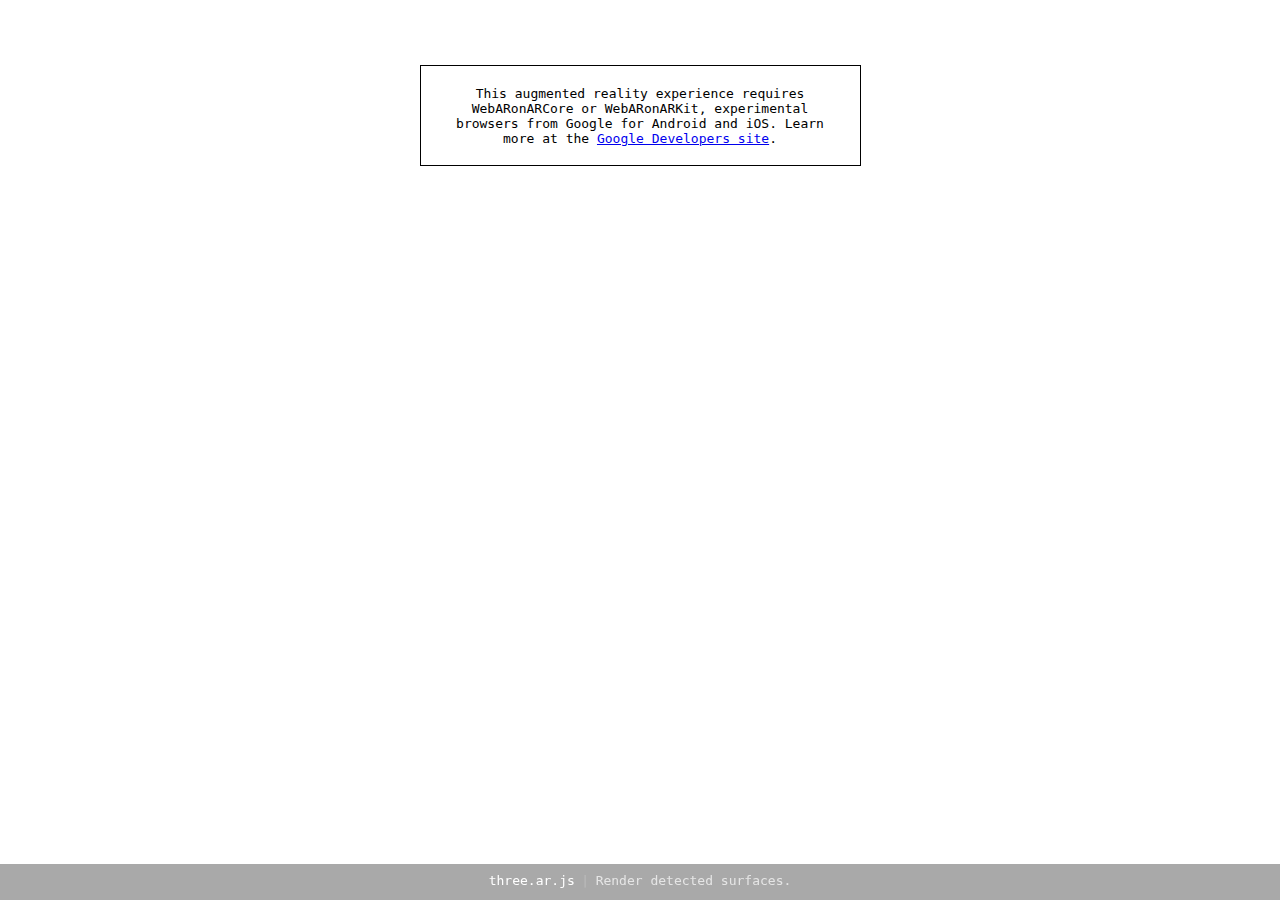
<file: threear/examples/surfaces.html>
<!--
/*
 * Copyright 2017 Google Inc. All Rights Reserved.
 * Licensed under the Apache License, Version 2.0 (the "License");
 * you may not use this file except in compliance with the License.
 * You may obtain a copy of the License at
 *
 *     http://www.apache.org/licenses/LICENSE-2.0
 *
 * Unless required by applicable law or agreed to in writing, software
 * distributed under the License is distributed on an "AS IS" BASIS,
 * WITHOUT WARRANTIES OR CONDITIONS OF ANY KIND, either express or implied.
 * See the License for the specific language governing permissions and
 * limitations under the License.
 */
-->
<!DOCTYPE html>
<html lang="en">
<head>
  <title>three.ar.js - Surfaces</title>
  <meta charset="utf-8">
  <meta name="viewport" content="width=device-width, user-scalable=no,
  minimum-scale=1.0, maximum-scale=1.0">
  <style>
    body {
      font-family: monospace;
      margin: 0;
      overflow: hidden;
      position: fixed;
      width: 100%;
      height: 100vh;
      -webkit-user-select: none;
      user-select: none;
    }
    #info {
      background-color: rgba(40, 40, 40, 0.4);
      bottom: 0;
      box-sizing: border-box;
      color: rgba(255, 255, 255, 0.7);
      left: 50%;
      line-height: 1.3em;
      padding: 0.75em;
      position: absolute;
      text-align: center;
      transform: translate(-50%, 0);
      width: 100%;
      z-index: 10;
    }
    .divider {
      color: rgba(255, 255, 255, 0.2);
      padding: 0 0.5em;
    }
    #info a {
      text-decoration: none;
      color: white;
    }
    canvas {
      position: absolute;
      top: 0;
      left: 0;
    }
  </style>
</head>
<body>
<div id="info">
    <a href="https://github.com/google-ar/three.ar.js">three.ar.js</a><span class="divider">|</span>Render detected surfaces.
</div>
<script src="../third_party/three.js/three.js"></script>
<script src="../third_party/three.js/VRControls.js"></script>
<script src="../dist/three.ar.js"></script>
<script>

var vrDisplay, vrControls, arView;
var canvas, camera, scene, renderer;

/**
 * Use the `getARDisplay()` utility to leverage the WebVR API
 * to see if there are any AR-capable WebVR VRDisplays. Returns
 * a valid display if found. Otherwise, display the unsupported
 * browser message.
 */
THREE.ARUtils.getARDisplay().then(function (display) {
  if (display) {
    vrDisplay = display;
    init();
  } else {
    THREE.ARUtils.displayUnsupportedMessage();
  }
});

function init() {
  // Setup the three.js rendering environment
  renderer = new THREE.WebGLRenderer({ alpha: true });
  renderer.setPixelRatio(window.devicePixelRatio);
  renderer.setSize(window.innerWidth, window.innerHeight);
  renderer.autoClear = false;
  canvas = renderer.domElement;
  document.body.appendChild(canvas);
  scene = new THREE.Scene();

  // Turn on the debugging panel
  var arDebug = new THREE.ARDebug(vrDisplay, scene, {
    showLastHit: false,
    showPoseStatus: false,
    showPlanes: true,
  });
  document.body.appendChild(arDebug.getElement());

  // Creating the ARView, which is the object that handles
  // the rendering of the camera stream behind the three.js
  // scene
  arView = new THREE.ARView(vrDisplay, renderer);

  // The ARPerspectiveCamera is very similar to THREE.PerspectiveCamera,
  // except when using an AR-capable browser, the camera uses
  // the projection matrix provided from the device, so that the
  // perspective camera's depth planes and field of view matches
  // the physical camera on the device.
  camera = new THREE.ARPerspectiveCamera(
    vrDisplay,
    60,
    window.innerWidth / window.innerHeight,
    vrDisplay.depthNear,
    vrDisplay.depthFar
  );

  // VRControls is a utility from three.js that applies the device's
  // orientation/position to the perspective camera, keeping our
  // real world and virtual world in sync.
  vrControls = new THREE.VRControls(camera);

  // Bind our event handlers
  window.addEventListener('resize', onWindowResize, false);

  // Kick off the render loop!
  update();
}

/**
 * The render loop, called once per frame. Handles updating
 * our scene and rendering.
 */
function update() {
  // Clears color from the frame before rendering the camera (arView) or scene.
  renderer.clearColor();

  // Render the device's camera stream on screen first of all.
  // It allows to get the right pose synchronized with the right frame.
  arView.render();

  // Update our camera projection matrix in the event that
  // the near or far planes have updated
  camera.updateProjectionMatrix();

  // Update our perspective camera's positioning
  vrControls.update();

  // Render our three.js virtual scene
  renderer.clearDepth();
  renderer.render(scene, camera);

  // Kick off the requestAnimationFrame to call this function
  // on the next frame
  requestAnimationFrame(update);
}

/**
 * On window resize, update the perspective camera's aspect ratio,
 * and call `updateProjectionMatrix` so that we can get the latest
 * projection matrix provided from the device
 */
function onWindowResize () {
  camera.aspect = window.innerWidth / window.innerHeight;
  camera.updateProjectionMatrix();
  renderer.setSize(window.innerWidth, window.innerHeight);
}
</script>
</body>
</html>
</file>
